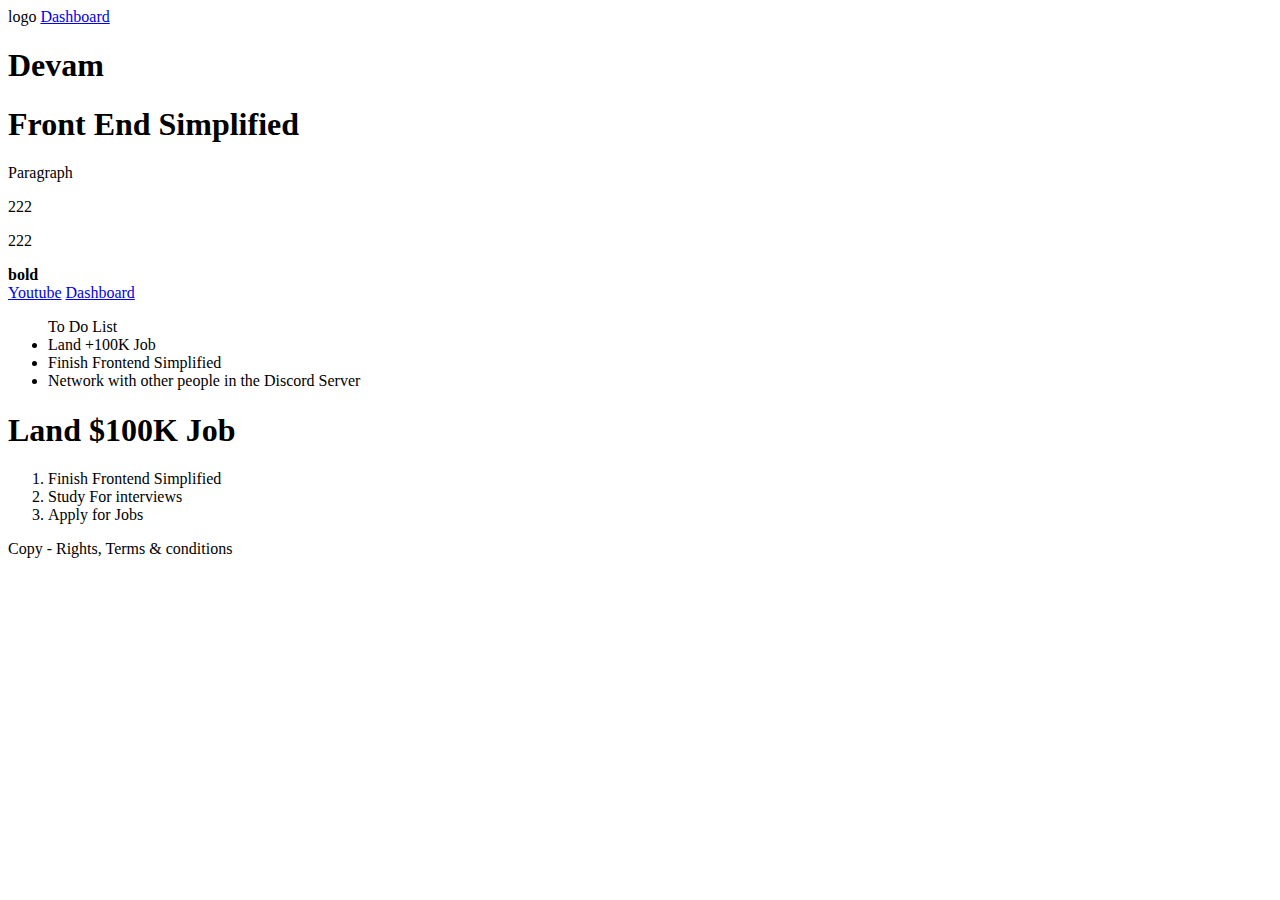
<file: Week 1/1. HTML Crash Course/index.html>
<!DOCTYPE html>
<html lang="en">
    <head>
        <meta charset="UTF-8" />
        <meta http-equiv="X-UA-Compatible" content="IE=edge" />
        <meta name="viewport" content="width=device-width, initial-scale=1.0" />
        <title>Devam</title>
    </head>

    <body>
        <nav>
            logo
            <a href="/dashboard.html"> Dashboard</a>
        </nav>
        <main>

            <h1>Devam</h1>
            <h1>Front End Simplified</h1>
            <p>Paragraph</p>
            <p>222</p>
            <p>222</p>
            <div>
                <b>bold</b>
            </div>
            <a href="https://youtube.com" target="_blank">Youtube</a>
            <a href="/dashboard.html"> Dashboard</a>
            <!--
                - Headings are in blocked 
                - need "https://""  for all links
                - target = "_blank" -> // open in a new tab     
                --->

            <ul>
                To Do List
                <!-- ul : Unordered List -->
                <li>Land +100K Job</li>
                <li>Finish Frontend Simplified</li>
                <li>Network with other people in the Discord Server</li>
                <!-- li : List Item -->
            </ul>
            <h1>Land $100K Job</h1>
            <ol>
                <li>Finish Frontend Simplified</li>
                <li>Study For interviews</li>
                <li>Apply for Jobs</li>

            </ol>

        </main>

        <footer>
            Copy - Rights, Terms & conditions
        </footer>
    </body>
</html>
</file>
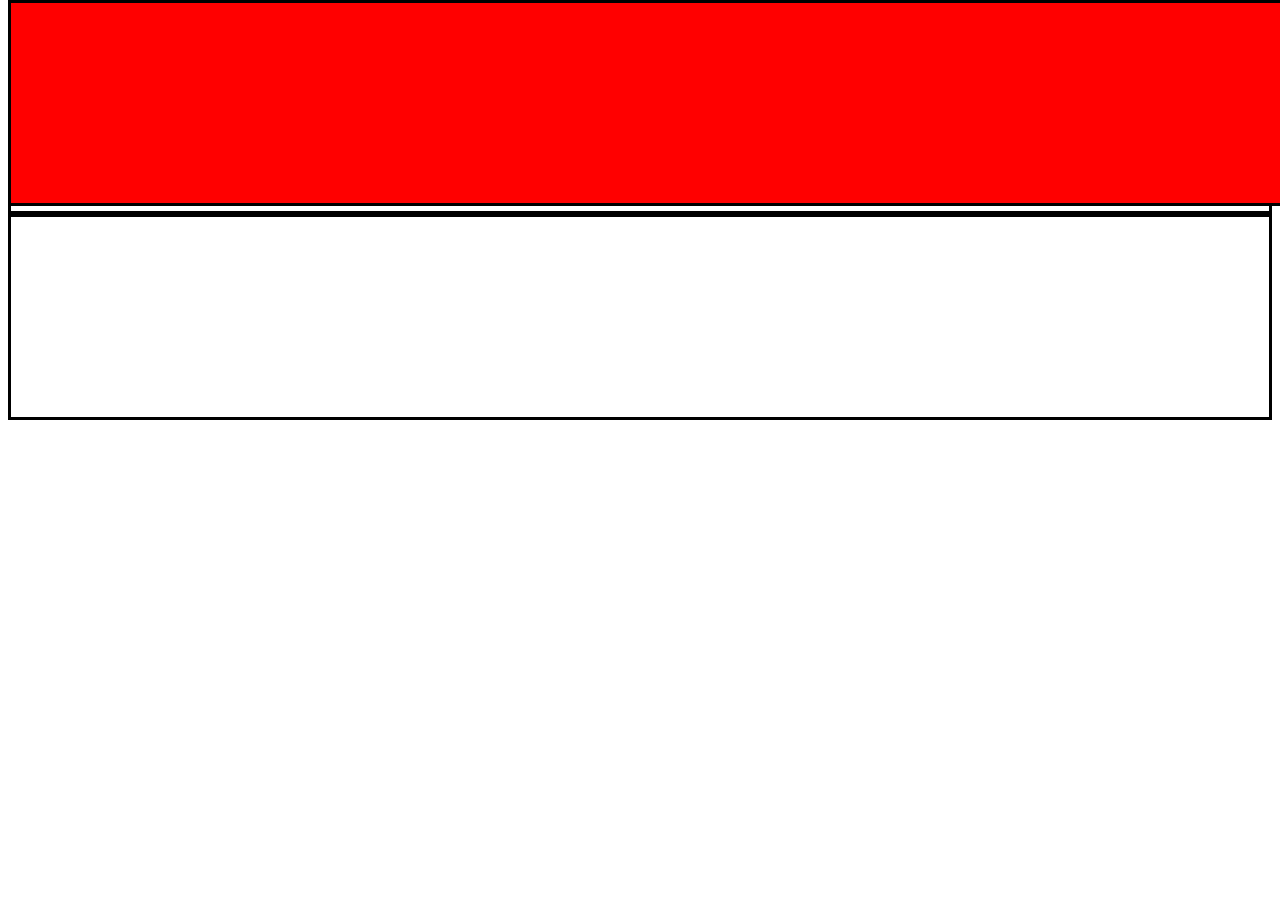
<file: Week 1/3. CSS Crash Course/index.html>
<!DOCTYPE html>
<html lang="en">
    <head>
        <meta charset="UTF-8">
        <meta http-equiv="X-UA-Compatible" content="IE=edge">
        <meta name="viewport" content="width=device-width, initial-scale=1.0">
        <title>Document</title>
        <link rel="stylesheet" href="./style.css">
        <link rel="preconnect" href="https://fonts.googleapis.com">
        <link rel="preconnect" href="https://fonts.gstatic.com" crossorigin>
        <link href="https://fonts.googleapis.com/css2?family=Roboto:ital,wght@0,400;0,700;1,300;1,500&display=swap"
            rel="stylesheet">
    </head>
    <body>
        <!-- <div>
            <section id="home">
                <h1>home</h1>
                <p id="tittle" class="blue">Lorem ipsum dolor, sit amet consectetur adipisicing elit. Delectus eius
                    accusamus, voluptates
                    exercitationem similique reiciendis suscipit dolor id ea. Laboriosam asperiores mollitia quam saepe
                    id
                    expedita sit temporibus magnam numquam!</p>
                <a href="#info"> go to info</a>
            </section>
            <section id="info">
                <h1>info</h1>
                <p class="red">Lorem ipsum dolor, sit amet consectetur adipisicing elit. Delectus eius accusamus,
                    voluptates
                    exercitationem similique reiciendis suscipit dolor id ea. Laboriosam asperiores mollitia quam saepe
                    id
                    expedita sit temporibus magnam numquam!</p>
                    <a href="#home"> go to home</a>
            </section>
        </div> 
        <div class="box">
            Lorem ipsum, dolor sit amet consectetur adipisicing elit. Nisi nostrum minus dolores accusamus ipsam voluptates voluptatem aut? Modi dolore, eius officia in fuga doloribus voluptate, qui, animi quis commodi repellat.
        </div>

        -->

        <div></div>
        <div class="red"></div>
        <div></div>

    </body>
</html>
</file>
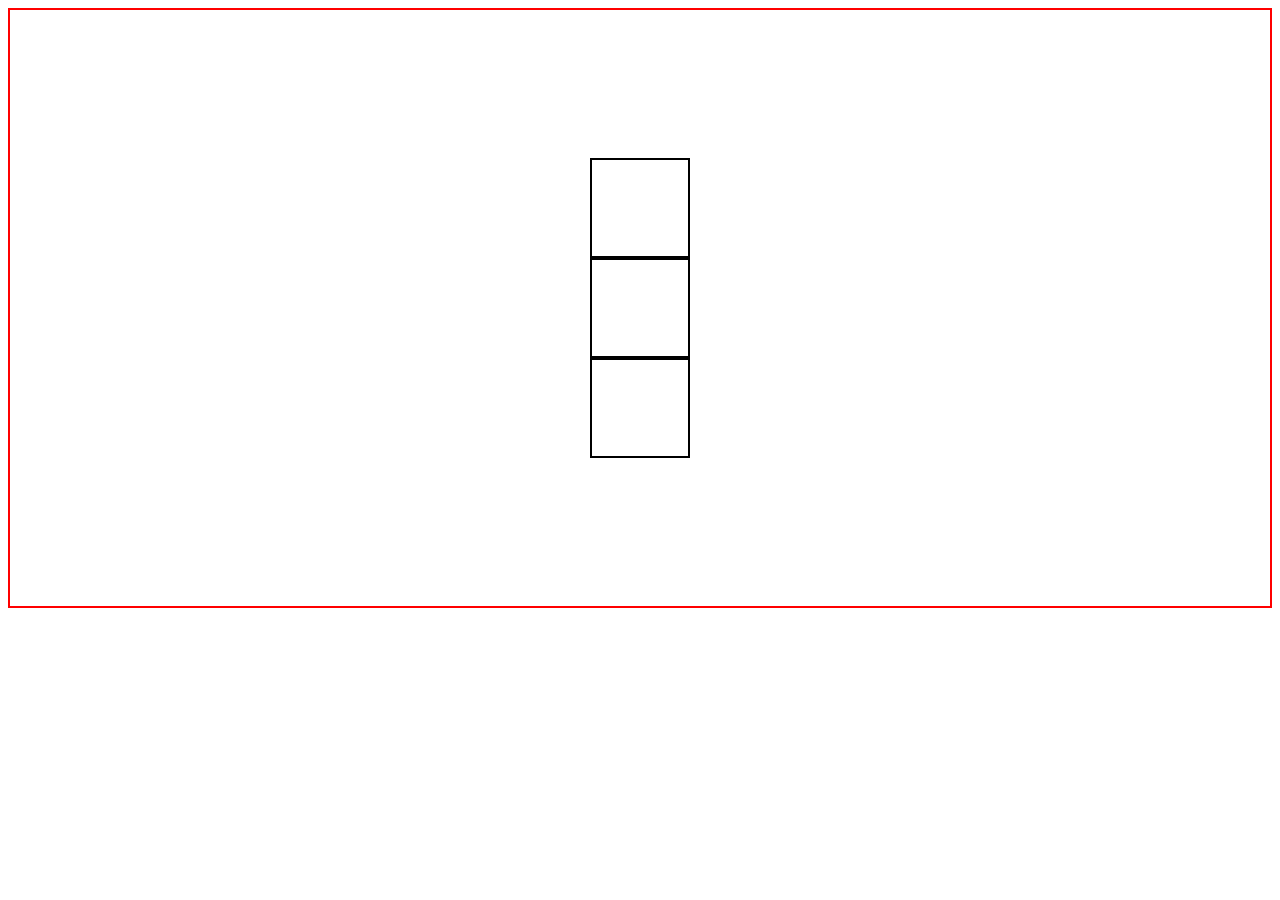
<file: Week 1/4. Flexbot/index.html>
<!DOCTYPE html>
<html lang="en">
<head>
    <meta charset="UTF-8">
    <meta http-equiv="X-UA-Compatible" content="IE=edge">
    <meta name="viewport" content="width=device-width, initial-scale=1.0">
    <title>Document</title>
    <link rel="stylesheet" href="./styles.css">
</head>
<body>
    <div class="container">
        <div class="box"></div>
        <div class="box"></div>
        <div class="box"></div>
    </div>    

</body>
</html>
</file>
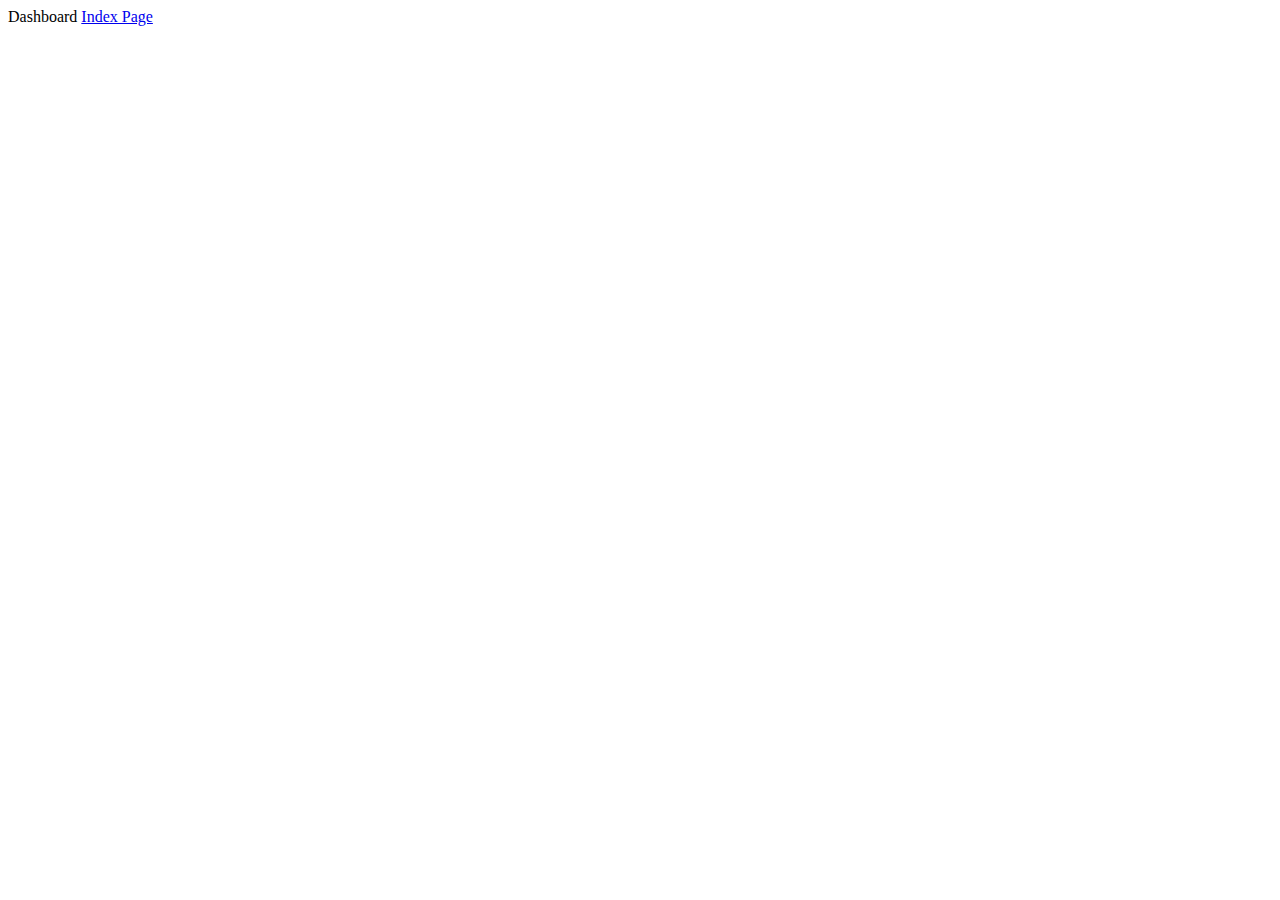
<file: Week 1/1. HTML Crash Course/dashboard.html>
<!DOCTYPE html>
<html lang="en">
<head>
    <meta charset="UTF-8">
    <meta http-equiv="X-UA-Compatible" content="IE=edge">
    <meta name="viewport" content="width=device-width, initial-scale=1.0">
    <title>Document</title>
</head>
<body>
    Dashboard
    <a href="/index.html" >Index Page</a>
</body>
</html>
</file>
<file: Week 1/3. CSS Crash Course/style.css>
/*div {
    
    width: 100%;
    max-width: 200px;
    height: 100vw;
    font-size: 16px;
    font-weight: 700;
    border: 1px solid red;
    font-family: "roboto", sans-serif;
}


.blue {
    color: blue ;
}

.red{
    color: red;
}

#title {
    font-weight: bold;
}

p {
    color: black;
}

section {
    height: 80vh;
    border: 1px solid black ;
}



.box {
    width: 200px;
    border: 1px solid black;
    background-color: green;
    border: 15px solid red;
    padding: 15px;
    margin: 15px;
    box-sizing: border-box;
}
*/

div {
    height: 200px;
    border: 3px solid rgb(0, 0, 0);
}

.red {
    background-color: red;
    position: absolute;
    width: 100%;
    top: 0;

}
</file>
<file: Week 1/4. Flexbot/styles.css>
*{
    box-sizing: border-box;
}

.container {
    width: 100%;
    height: 600px;
    border: 2px solid red;
    display: flex;
    justify-content: center;
    align-items: center;
    flex-direction: column;
}

.box {
    width: 100px;
    height: 100px;
    border: 2px solid black;
    
}
</file>
